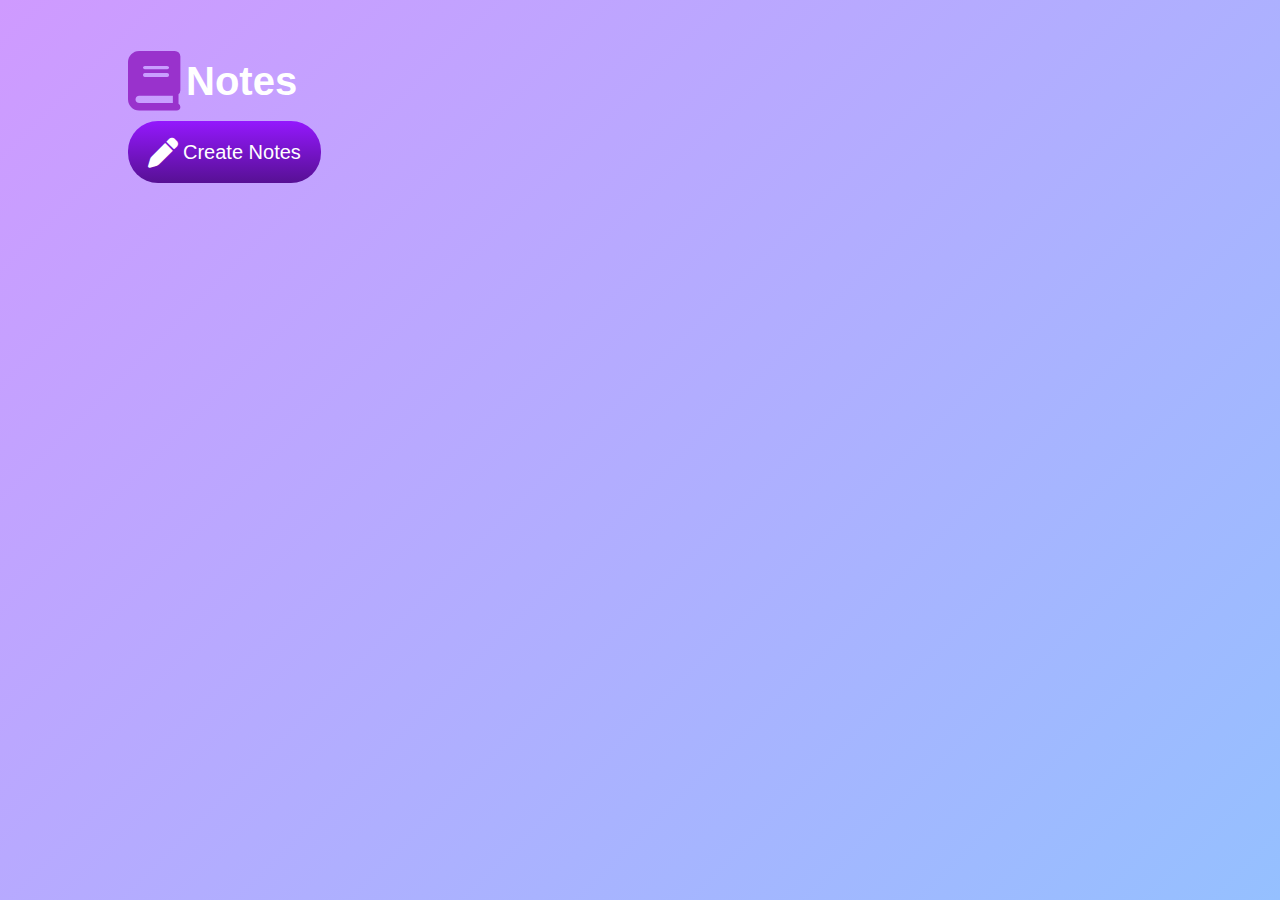
<file: public/index.html>
<!doctype html>
<html lang="en">
<head>
  <meta charset="utf-8">
  <meta name="viewport" content="width=device-width,initial-scale=1.0">
  <title>Notepad App</title>
  <link rel="stylesheet" href="style.css">
<!-- Font Awesome for trash icon -->
<link rel="stylesheet" href="https://cdnjs.cloudflare.com/ajax/libs/font-awesome/6.0.0/css/all.min.css">
</head>
<body>

  <div class="container">
    <div class="header">
      <h1><i class="fa-solid fa-book"></i> Notes</h1>
      <button class="btn"><i class="fa-solid fa-pen"></i> Create Notes</button>
      </div>

      <div class="notesSection">
         <!-- <p contenteditable="true" class="input-box">
          <i class="fa-solid fa-trash"></i>
        </p>  -->

    </div>
  </div>
<script src="script.js"></script>
</body>
</html>
</file>
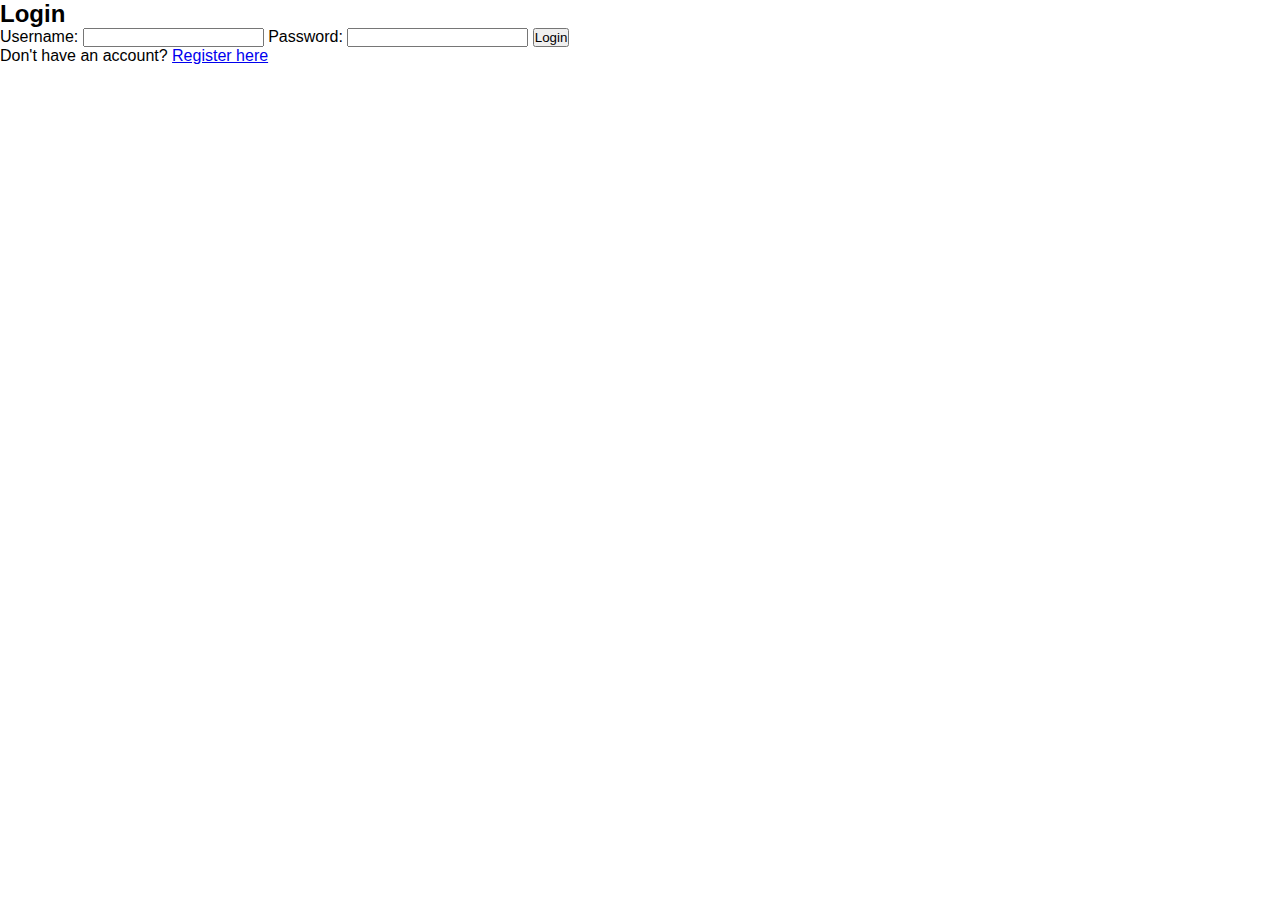
<file: public/login.html>
<!DOCTYPE html>
<html lang="en">
    <head>
  <meta charset="UTF-8">
  <meta name="viewport" content="width=device-width, initial-scale=1.0">
  <title>Login - Notepad App</title>
  <link rel="stylesheet" href="style.css">
</head>

<body>
<div class="form-container">
  <h2>Login</h2>
  <form id="loginForm">

    <label for="loginUsername">Username:</label>
    <input type="text" id="loginUsername" name="username" required />

    <label for="loginPassword">Password:</label>
    <input type="password" id="loginPassword" name="password" required />

    <button type="submit">Login</button>
  </form>

<p>Don't have an account? <a href="register.html">Register here</a></p>

<script src="script.js"></script>

</div>
</body>
</html>
</file>
<file: public/style.css>
* {
  margin: 0;
  padding: 0;
  box-sizing: border-box;
  font-family: Arial, sans-serif;
}

.container {
  width: 100%;
  min-height: 100vh;
  background: linear-gradient(135deg, #cf9aff, #95c0ff);
  color: #fff;
  padding-top: 4%;
  padding-left: 10%;
}

/* Heading and icon */
.container h1 {
  display: flex;
  align-items: center;
  font-size: 40px;
  font-weight: 600;
  margin-bottom: 10px;
}

h1 i {
  font-size: 60px;
  color: darkorchid;
  margin-right: 5px;
}

/* Button and icon */
.container button {
  display: flex;
  align-items: center;
  font-size: 20px;
  background: linear-gradient(#9418fd, #571094);
  color: #fff;
  border: 0;
  outline: 0;
  border-radius: 30px;
  padding: 15px 20px;
  cursor: pointer;
  margin: 10px 0 20px;
}

button i {
  margin-right: 5px;
  font-size: 30px;
  color: white;
  margin-top: 2px;
  padding: 0;
}
.header {
  font-size: 25px;
  font-weight: 600;
  margin-bottom: 15px;
}
.input-box{
  position:relative;
  width: 100%;
   max-width: 500px;
   min-height: 180px;
   background: #fff;
   color:#333;
   padding: 25px;
   outline: none;
   border-radius: 5px;
   margin: 20px 0;  
}
.input-box i{
  position:absolute;
  bottom:15px;
  right:15px;
  font-size:22px;
  color:red;
  user-select: none;
  pointer-events: auto;
  cursor:pointer;
}
.note-text:focus {
  outline: none;
}
.save-btn {
  background: linear-gradient(135deg, #8b5cf6, #7c3aed); /* vibrant purple gradient */
  position:absolute;
  bottom: 15px;
  left: 15px;
  font-size:22px;
  color:white;
  user-select: none;
  pointer-events: auto;
  cursor: pointer;
}
.save-btn:hover {
  background: linear-gradient(135deg, #a78bfa, #8b5cf6);
  box-shadow: 0 0 8px #a78bfa;
}
</file>
